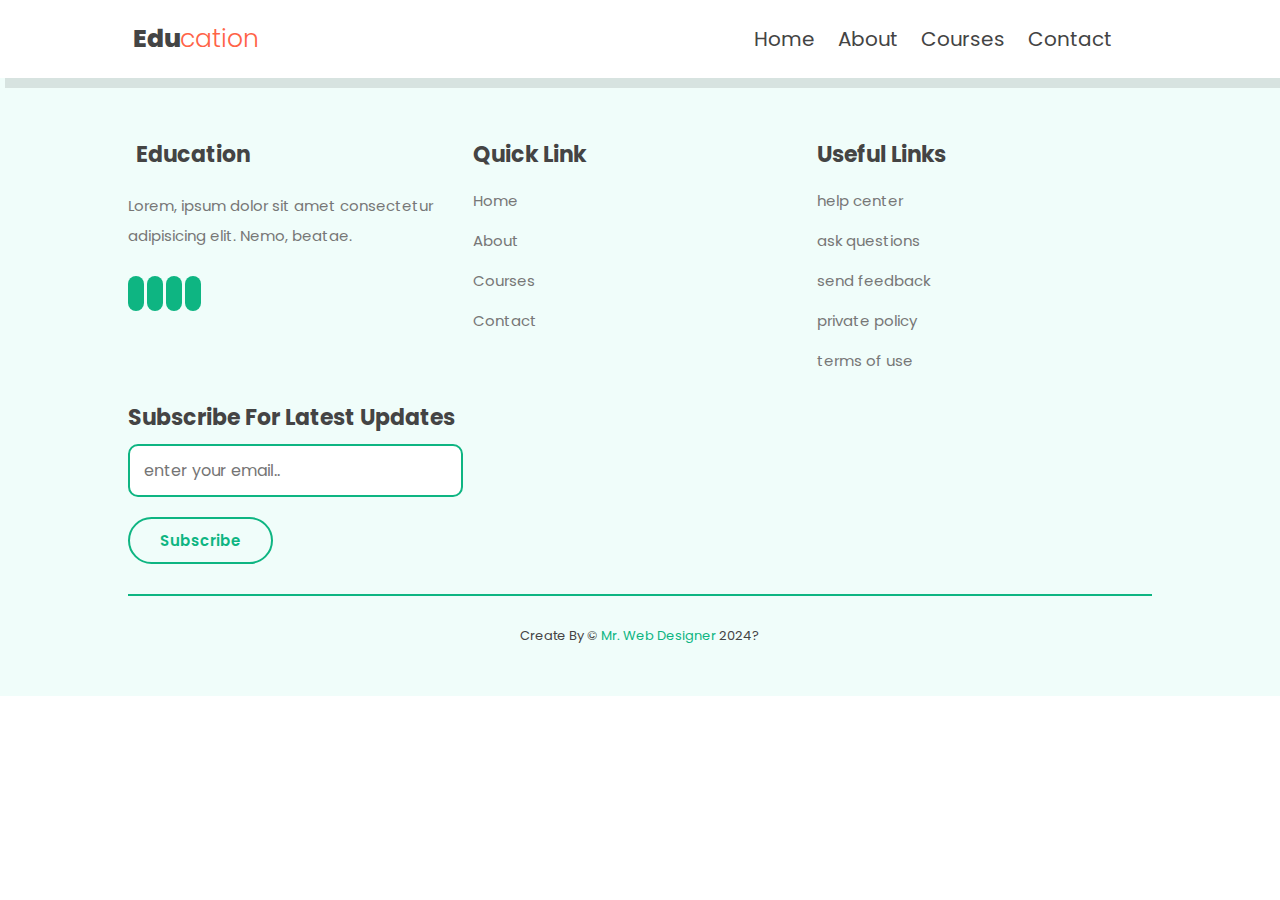
<file: index.html>
<!DOCTYPE html>
<html lang="en">
<head>
    <meta charset="UTF-8">
    <meta name="viewport" content="width=device-width, initial-scale=1.0">
    <title>Document</title>
    <!-- fond awesome cdn -->
    <link rel="stylesheet" href="https://cdnjs.cloudflare.com/ajax/libs/font-awesome/6.2.1/css/all.css" integrity="sha512-FA9cIbtlP61W0PRtX36P6CGRy0vZs0C2Uw26Q1cMmj3xwhftftymr0sj8/YeezDnRwL9wtWw8ZwtCiTDXlXGjQ==" crossorigin="anonymous" referrerpolicy="no-referrer" />    
    <!-- custom css file link -->
    <link rel="stylesheet" href="./assets/css/style.min.css">
</head>
<body>
  <!-- header section start -->
  <div class="header">
     <a href="#" class="logo"><i class="fa-solid fa-user-graduate"></i> Edu<span class="text">cation</span></a>
    <nav class="navber">
        <div id="close-navber"><i class="fa-solid fa-circle-xmark"></i></div>
        <a href="home.html">Home</a>
        <a href="about.html">About</a>
        <a href="courses.html">Courses</a>
        <a href="contact.html">Contact</a>
    </nav>
    <div class="icons">
        <div id="account-btn" class="fa-solid fa-circle-user"></div>
        <div id="menu-btn" class="fa-solid fa-bars"></div>
    </div>
  </div>
<!-- account from section start -->
<div class="account-form">
    <div id="close-form"><i class="fa-solid fa-circle-xmark"></i></div>

    <div class="button">
        <span class="btn active login-btn">login</span>
        <span class="btn register-btn">register</span>
    </div>

    <form class="login-form active" action="">
        <h3>login form</h3>
        <input type="email" placeholder="enter your email" class="box">
        <input type="password" placeholder="enter your password" class="box">
        <div class="flex">
            <input type="checkbox" name="" id="remember-me">
            <label for="remember-me">remember me</label>
            <a href="#">forgot password?</a>
        </div>
        <input type="submit" value="login now" class="btn">
    </form>

    <form class="register-form" action="">
        <h3>register form</h3>
        <input type="email" placeholder="enter your email" class="box">
        <input type="password" placeholder="enter your password" class="box">
        <input type="password" placeholder="confirm your password" class="box">
        <input type="submit" value="register now" class="btn">
    </form>
</div>
<!-- account from section end -->
 <!-- header section end -->
 
<!-- footer section start -->
<section class="footer">
    <div class="box-container">
        <div class="box">
            <h3><i class="fa-solid fa-lightbulb"></i>Education</h3>
            <p>Lorem, ipsum dolor sit amet consectetur adipisicing elit. Nemo, beatae.</p>
            <div class="share">
                <a href="#"><i class="fa-brands fa-facebook"></i></a>
                <a href="#"><i class="fa-brands fa-twitter"></i></a>
                <a href="#"><i class="fa-brands fa-instagram"></i></a>
                <a href="#"><i class="fa-brands fa-linkedin"></i></a>
            </div>
        </div>
    
       <div class="box">
         <h3>quick link</h3>
            <a href="home.html" class="link">Home</a>
            <a href="about.html" class="link">About</a>
            <a href="courses.html" class="link">Courses</a>
            <a href="contact.html" class="link">Contact</a>
       </div>
    
       <div class="box">
         <h3>useful links</h3>
            <a href="#" class="link">help center</a>
            <a href="#" class="link">ask questions</a>
            <a href="#" class="link">send feedback</a>
            <a href="#" class="link">private policy</a>
            <a href="#" class="link">terms of use</a>
       </div>
    
       <div class="box">
        <h3>subscribe for latest updates</h3>
        <form action="">
            <input type="email" name="email" class="email" placeholder="enter your email..">
            <input type="submit" value="subscribe" class="btn">
        </form>
       </div>
    </div>
    <div class="credit">create by &copy; <span>mr. web designer</span> 2024?</div>
</section>
<!-- footer section end -->




    <!-- custom js file link -->
    <script src="./assets/js/custom.js"></script>
</body>
</html>
</file>
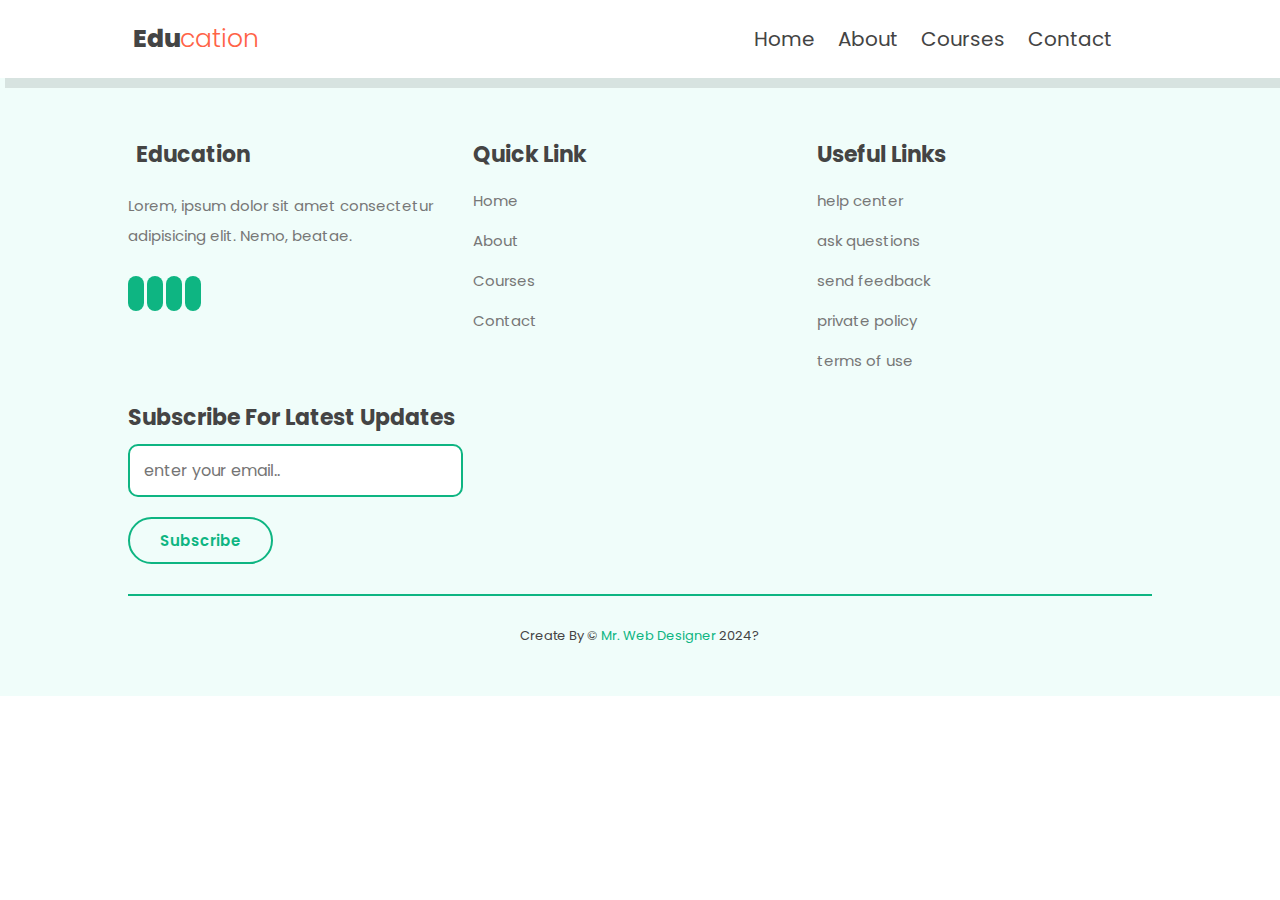
<file: about.html>
<!DOCTYPE html>
<html lang="en">
<head>
    <meta charset="UTF-8">
    <meta name="viewport" content="width=device-width, initial-scale=1.0">
    <title>About</title>
     <!-- fond awesome cdn -->
     <link rel="stylesheet" href="https://cdnjs.cloudflare.com/ajax/libs/font-awesome/6.2.1/css/all.css" integrity="sha512-FA9cIbtlP61W0PRtX36P6CGRy0vZs0C2Uw26Q1cMmj3xwhftftymr0sj8/YeezDnRwL9wtWw8ZwtCiTDXlXGjQ==" crossorigin="anonymous" referrerpolicy="no-referrer" />    
     <!-- custom css file link -->
     <link rel="stylesheet" href="./assets/css/style.css">
</head>
</head>
<body>
     <!-- header section start -->
  <div class="header">
    <a href="#" class="logo"><i class="fa-solid fa-user-graduate"></i> Edu<span class="text">cation</span></a>
   <nav class="navber">
       <div id="close-navber"><i class="fa-solid fa-circle-xmark"></i></div>
       <a href="home.html">Home</a>
       <a href="about.html">About</a>
       <a href="courses.html">Courses</a>
       <a href="contact.html">Contact</a>
   </nav>
   <div class="icons">
       <div id="account-btn" class="fa-solid fa-circle-user"></div>
       <div id="menu-btn" class="fa-solid fa-bars"></div>
   </div>
 </div>
<!-- account from section start -->
<div class="account-form">
    <div id="close-form"><i class="fa-solid fa-circle-xmark"></i></div>

    <div class="button">
        <span class="btn active login-btn">login</span>
        <span class="btn register-btn">register</span>
    </div>

    <form class="login-form active" action="">
        <h3>login form</h3>
        <input type="email" placeholder="enter your email" class="box">
        <input type="password" placeholder="enter your password" class="box">
        <div class="flex">
            <input type="checkbox" name="" id="remember-me">
            <label for="remember-me">remember me</label>
            <a href="#">forgot password?</a>
        </div>
        <input type="submit" value="login now" class="btn">
    </form>

    <form class="register-form" action="">
        <h3>register form</h3>
        <input type="email" placeholder="enter your email" class="box">
        <input type="password" placeholder="enter your password" class="box">
        <input type="password" placeholder="confirm your password" class="box">
        <input type="submit" value="register now" class="btn">
    </form>
</div>
<!-- account from section end -->
<!-- header section end -->
<!-- footer section start -->
<section class="footer">
    <div class="box-container">
        <div class="box">
            <h3><i class="fa-solid fa-lightbulb"></i>Education</h3>
            <p>Lorem, ipsum dolor sit amet consectetur adipisicing elit. Nemo, beatae.</p>
            <div class="share">
                <a href="#"><i class="fa-brands fa-facebook"></i></a>
                <a href="#"><i class="fa-brands fa-twitter"></i></a>
                <a href="#"><i class="fa-brands fa-instagram"></i></a>
                <a href="#"><i class="fa-brands fa-linkedin"></i></a>
            </div>
        </div>
    
       <div class="box">
         <h3>quick link</h3>
            <a href="home.html" class="link">Home</a>
            <a href="about.html" class="link">About</a>
            <a href="courses.html" class="link">Courses</a>
            <a href="contact.html" class="link">Contact</a>
       </div>
    
       <div class="box">
         <h3>useful links</h3>
            <a href="#" class="link">help center</a>
            <a href="#" class="link">ask questions</a>
            <a href="#" class="link">send feedback</a>
            <a href="#" class="link">private policy</a>
            <a href="#" class="link">terms of use</a>
       </div>
    
       <div class="box">
        <h3>subscribe for latest updates</h3>
        <form action="">
            <input type="email" name="email" class="email" placeholder="enter your email..">
            <input type="submit" value="subscribe" class="btn">
        </form>
       </div>
    </div>
    <div class="credit">create by &copy; <span>mr. web designer</span> 2024?</div>
</section>
<!-- footer section end -->

 <!-- custom js file link -->
 <script src="assets/js/custom.js"></script>
</body>
</html>
</file>
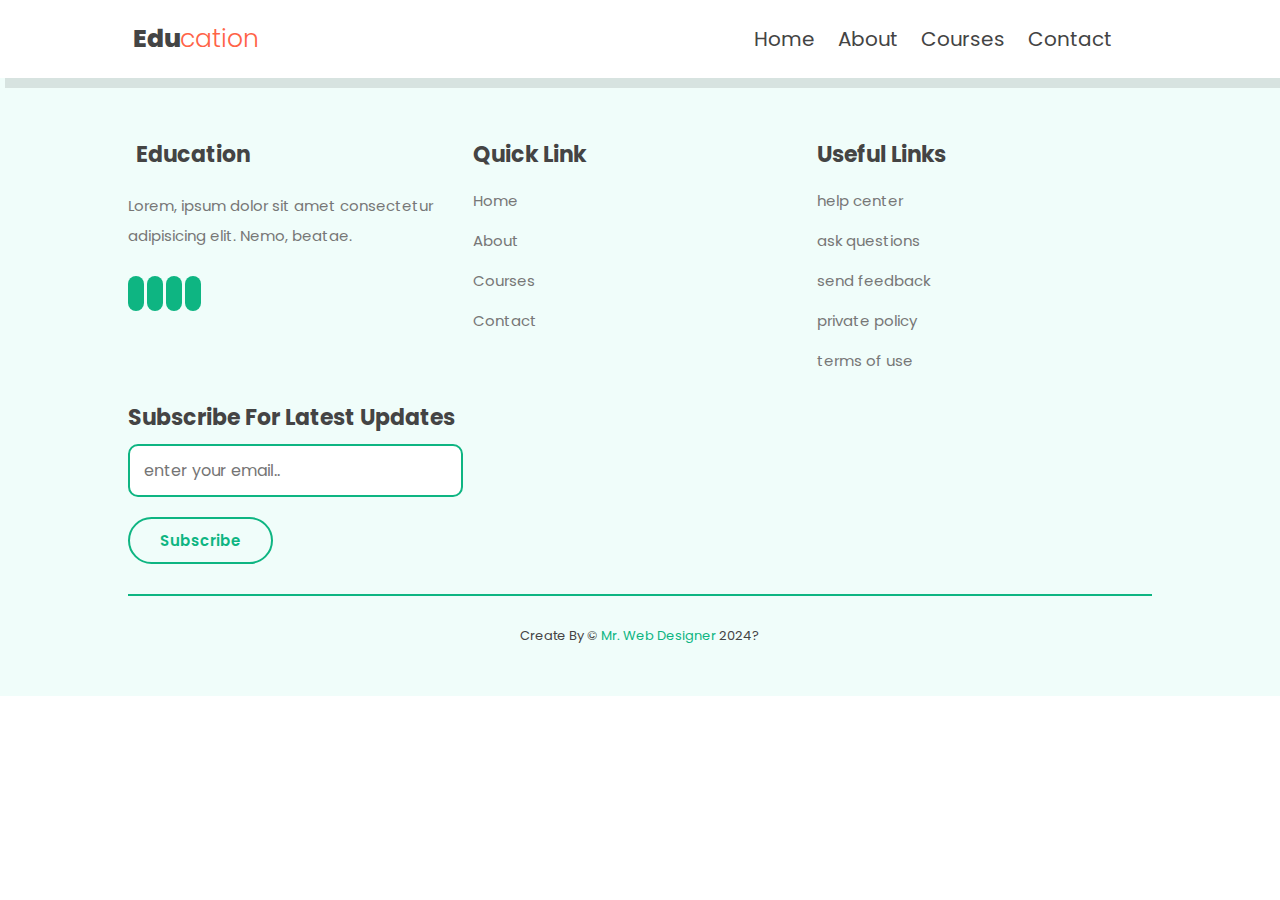
<file: contact.html>
<!DOCTYPE html>
<html lang="en">
<head>
    <meta charset="UTF-8">
    <meta name="viewport" content="width=device-width, initial-scale=1.0">
    <title>Contact</title>
     <!-- fond awesome cdn -->
     <link rel="stylesheet" href="https://cdnjs.cloudflare.com/ajax/libs/font-awesome/6.2.1/css/all.css" integrity="sha512-FA9cIbtlP61W0PRtX36P6CGRy0vZs0C2Uw26Q1cMmj3xwhftftymr0sj8/YeezDnRwL9wtWw8ZwtCiTDXlXGjQ==" crossorigin="anonymous" referrerpolicy="no-referrer" />    
     <!-- custom css file link -->
     <link rel="stylesheet" href="./assets/css/style.css">
</head>
<body>
     <!-- header section start -->
  <div class="header">
    <a href="#" class="logo"><i class="fa-solid fa-user-graduate"></i> Edu<span class="text">cation</span></a>
   <nav class="navber">
       <div id="close-navber"><i class="fa-solid fa-circle-xmark"></i></div>
       <a href="home.html">Home</a>
       <a href="about.html">About</a>
       <a href="courses.html">Courses</a>
       <a href="contact.html">Contact</a>
   </nav>
   <div class="icons">
       <div id="account-btn" class="fa-solid fa-circle-user"></div>
       <div id="menu-btn" class="fa-solid fa-bars"></div>
   </div>
 </div>
<!-- account from section start -->
<div class="account-form">
    <div id="close-form"><i class="fa-solid fa-circle-xmark"></i></div>

    <div class="button">
        <span class="btn active login-btn">login</span>
        <span class="btn register-btn">register</span>
    </div>

    <form class="login-form active" action="">
        <h3>login form</h3>
        <input type="email" placeholder="enter your email" class="box">
        <input type="password" placeholder="enter your password" class="box">
        <div class="flex">
            <input type="checkbox" name="" id="remember-me">
            <label for="remember-me">remember me</label>
            <a href="#">forgot password?</a>
        </div>
        <input type="submit" value="login now" class="btn">
    </form>

    <form class="register-form" action="">
        <h3>register form</h3>
        <input type="email" placeholder="enter your email" class="box">
        <input type="password" placeholder="enter your password" class="box">
        <input type="password" placeholder="confirm your password" class="box">
        <input type="submit" value="register now" class="btn">
    </form>
</div>
<!-- account from section end -->
<!-- header section end -->
<!-- footer section start -->
<section class="footer">
    <div class="box-container">
        <div class="box">
            <h3><i class="fa-solid fa-lightbulb"></i>Education</h3>
            <p>Lorem, ipsum dolor sit amet consectetur adipisicing elit. Nemo, beatae.</p>
            <div class="share">
                <a href="#"><i class="fa-brands fa-facebook"></i></a>
                <a href="#"><i class="fa-brands fa-twitter"></i></a>
                <a href="#"><i class="fa-brands fa-instagram"></i></a>
                <a href="#"><i class="fa-brands fa-linkedin"></i></a>
            </div>
        </div>
    
       <div class="box">
         <h3>quick link</h3>
            <a href="home.html" class="link">Home</a>
            <a href="about.html" class="link">About</a>
            <a href="courses.html" class="link">Courses</a>
            <a href="contact.html" class="link">Contact</a>
       </div>
    
       <div class="box">
         <h3>useful links</h3>
            <a href="#" class="link">help center</a>
            <a href="#" class="link">ask questions</a>
            <a href="#" class="link">send feedback</a>
            <a href="#" class="link">private policy</a>
            <a href="#" class="link">terms of use</a>
       </div>
    
       <div class="box">
        <h3>subscribe for latest updates</h3>
        <form action="">
            <input type="email" name="email" class="email" placeholder="enter your email..">
            <input type="submit" value="subscribe" class="btn">
        </form>
       </div>
    </div>
    <div class="credit">create by &copy; <span>mr. web designer</span> 2024?</div>
</section>
<!-- footer section end -->

 <!-- custom js file link -->
 <script src="assets/js/custom.js"></script>
</body>
</html>
</file>
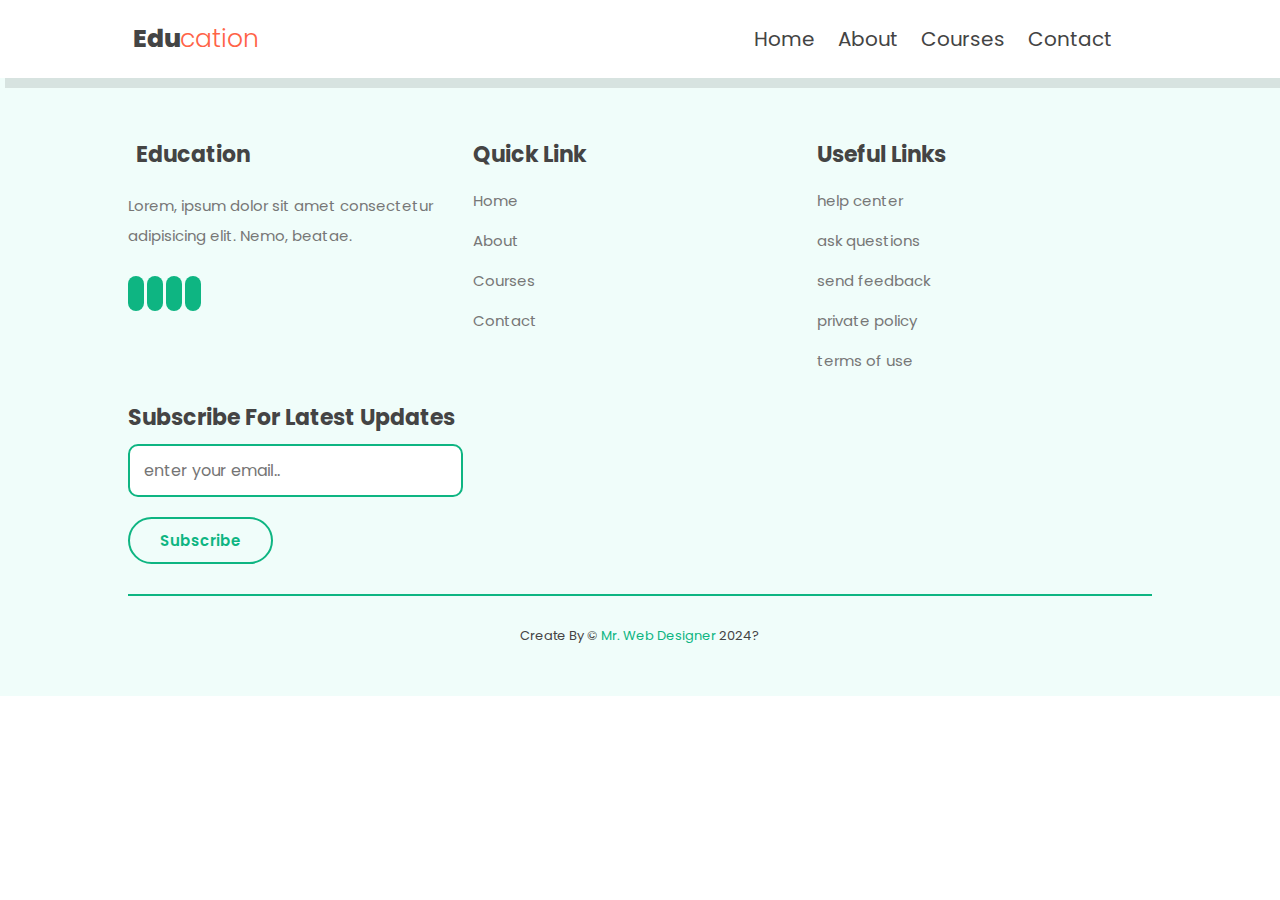
<file: courses.html>
<!DOCTYPE html>
<html lang="en">
<head>
    <meta charset="UTF-8">
    <meta name="viewport" content="width=device-width, initial-scale=1.0">
    <title>Courses</title>

      <!-- fond awesome cdn -->
      <link rel="stylesheet" href="https://cdnjs.cloudflare.com/ajax/libs/font-awesome/6.2.1/css/all.css" integrity="sha512-FA9cIbtlP61W0PRtX36P6CGRy0vZs0C2Uw26Q1cMmj3xwhftftymr0sj8/YeezDnRwL9wtWw8ZwtCiTDXlXGjQ==" crossorigin="anonymous" referrerpolicy="no-referrer" />    
      <!-- custom css file link -->
      <link rel="stylesheet" href="./assets/css/style.css">
</head>
<body>
     <!-- header section start -->
  <div class="header">
    <a href="#" class="logo"><i class="fa-solid fa-user-graduate"></i> Edu<span class="text">cation</span></a>
   <nav class="navber">
       <div id="close-navber"><i class="fa-solid fa-circle-xmark"></i></div>
       <a href="home.html">Home</a>
       <a href="about.html">About</a>
       <a href="courses.html">Courses</a>
       <a href="contact.html">Contact</a>
   </nav>
   <div class="icons">
       <div id="account-btn" class="fa-solid fa-circle-user"></div>
       <div id="menu-btn" class="fa-solid fa-bars"></div>
   </div>
 </div>
<!-- account from section start -->
<div class="account-form">
    <div id="close-form"><i class="fa-solid fa-circle-xmark"></i></div>

    <div class="button">
        <span class="btn active login-btn">login</span>
        <span class="btn register-btn">register</span>
    </div>

    <form class="login-form active" action="">
        <h3>login form</h3>
        <input type="email" placeholder="enter your email" class="box">
        <input type="password" placeholder="enter your password" class="box">
        <div class="flex">
            <input type="checkbox" name="" id="remember-me">
            <label for="remember-me">remember me</label>
            <a href="#">forgot password?</a>
        </div>
        <input type="submit" value="login now" class="btn">
    </form>

    <form class="register-form" action="">
        <h3>register form</h3>
        <input type="email" placeholder="enter your email" class="box">
        <input type="password" placeholder="enter your password" class="box">
        <input type="password" placeholder="confirm your password" class="box">
        <input type="submit" value="register now" class="btn">
    </form>
</div>
<!-- account from section end -->
<!-- header section end -->
<!-- footer section start -->
<section class="footer">
    <div class="box-container">
        <div class="box">
            <h3><i class="fa-solid fa-lightbulb"></i>Education</h3>
            <p>Lorem, ipsum dolor sit amet consectetur adipisicing elit. Nemo, beatae.</p>
            <div class="share">
                <a href="#"><i class="fa-brands fa-facebook"></i></a>
                <a href="#"><i class="fa-brands fa-twitter"></i></a>
                <a href="#"><i class="fa-brands fa-instagram"></i></a>
                <a href="#"><i class="fa-brands fa-linkedin"></i></a>
            </div>
        </div>
    
       <div class="box">
         <h3>quick link</h3>
            <a href="home.html" class="link">Home</a>
            <a href="about.html" class="link">About</a>
            <a href="courses.html" class="link">Courses</a>
            <a href="contact.html" class="link">Contact</a>
       </div>
    
       <div class="box">
         <h3>useful links</h3>
            <a href="#" class="link">help center</a>
            <a href="#" class="link">ask questions</a>
            <a href="#" class="link">send feedback</a>
            <a href="#" class="link">private policy</a>
            <a href="#" class="link">terms of use</a>
       </div>
    
       <div class="box">
        <h3>subscribe for latest updates</h3>
        <form action="">
            <input type="email" name="email" class="email" placeholder="enter your email..">
            <input type="submit" value="subscribe" class="btn">
        </form>
       </div>
    </div>
    <div class="credit">create by &copy; <span>mr. web designer</span> 2024?</div>
</section>
<!-- footer section end -->

 <!-- custom js file link -->
 <script src="assets/js/custom.js"></script>
</body>
</html>
</file>
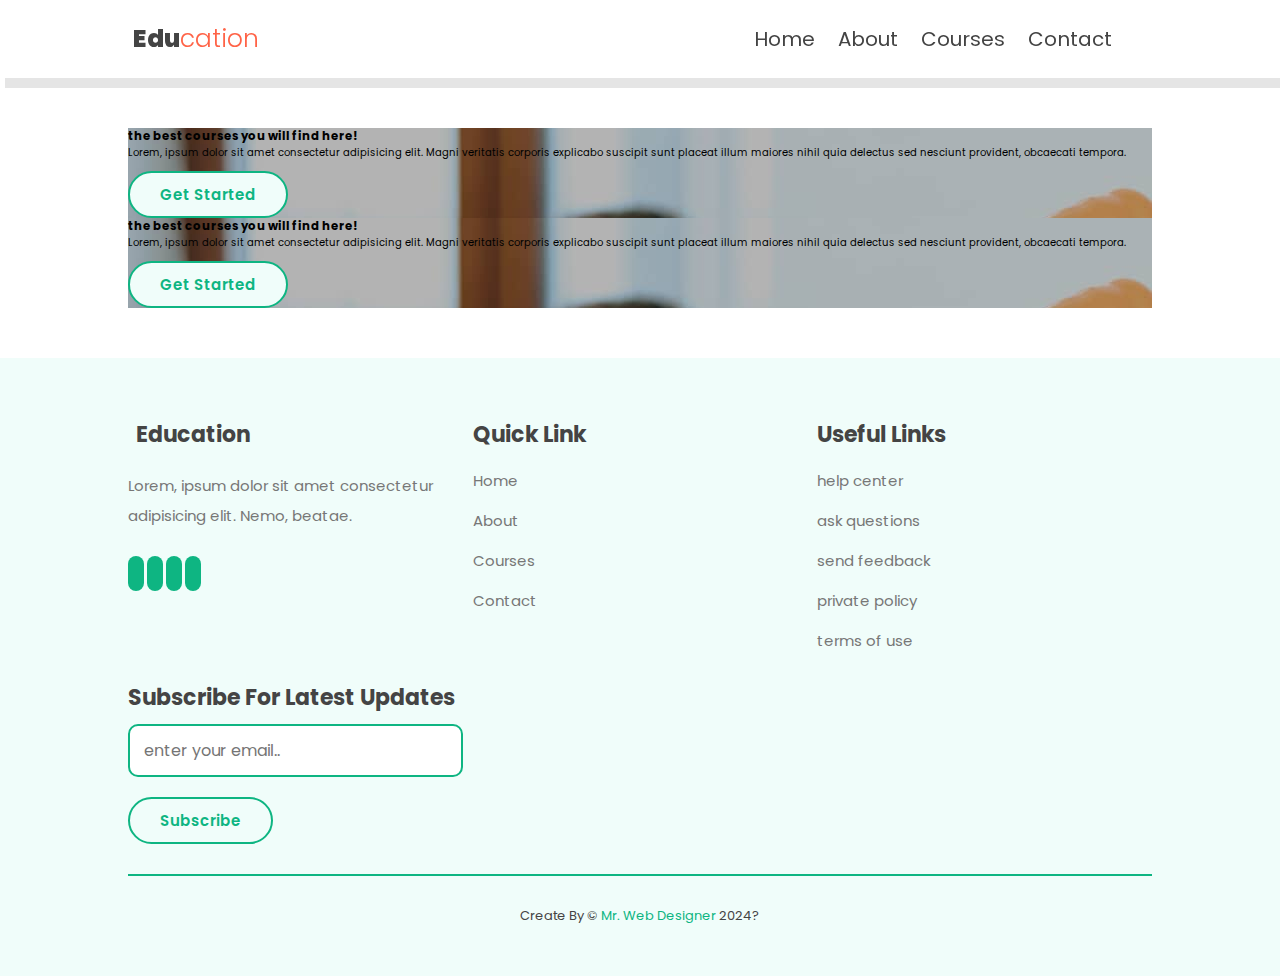
<file: home.html>
<!DOCTYPE html>
<html lang="en">
<head>
    <meta charset="UTF-8">
    <meta name="viewport" content="width=device-width, initial-scale=1.0">
    <title>Home</title>
    <!-- fond awesome cdn -->
    <link rel="stylesheet" href="https://cdnjs.cloudflare.com/ajax/libs/font-awesome/6.2.1/css/all.css" integrity="sha512-FA9cIbtlP61W0PRtX36P6CGRy0vZs0C2Uw26Q1cMmj3xwhftftymr0sj8/YeezDnRwL9wtWw8ZwtCiTDXlXGjQ==" crossorigin="anonymous" referrerpolicy="no-referrer" />    
    <!-- custom css file link -->
    <link rel="stylesheet" href="./assets/css/style.min.css">
</head>
<body>
    <!-- header section start -->
  <div class="header">
    <a href="#" class="logo"><i class="fa-solid fa-user-graduate"></i> Edu<span class="text">cation</span></a>
   <nav class="navber">
       <div id="close-navber"><i class="fa-solid fa-circle-xmark"></i></div>
       <a href="home.html">Home</a>
       <a href="about.html">About</a>
       <a href="courses.html">Courses</a>
       <a href="contact.html">Contact</a>
   </nav>
   <div class="icons">
       <div id="account-btn" class="fa-solid fa-circle-user"></div>
       <div id="menu-btn" class="fa-solid fa-bars"></div>
   </div>
 </div>
<!-- account from section start -->
<div class="account-form">
    <div id="close-form"><i class="fa-solid fa-circle-xmark"></i></div>

    <div class="button">
        <span class="btn active login-btn">login</span>
        <span class="btn register-btn">register</span>
    </div>

    <form class="login-form active" action="">
        <h3>login form</h3>
        <input type="email" placeholder="enter your email" class="box">
        <input type="password" placeholder="enter your password" class="box">
        <div class="flex">
            <input type="checkbox" name="" id="remember-me">
            <label for="remember-me">remember me</label>
            <a href="#">forgot password?</a>
        </div>
        <input type="submit" value="login now" class="btn">
    </form>

    <form class="register-form" action="">
        <h3>register form</h3>
        <input type="email" placeholder="enter your email" class="box">
        <input type="password" placeholder="enter your password" class="box">
        <input type="password" placeholder="confirm your password" class="box">
        <input type="submit" value="register now" class="btn">
    </form>
</div>
<!-- account from section end -->
<!-- header section end -->

<!-- home section start -->
 <section class="home">
    <div class="home-slider">
        <div class="w">
            <div class="slider" style="background: url('./assets/img/slider.jpg') no-repeat;">
                <div class="contact">
                    <h3>the best courses you will find here!</h3>
                    <p>Lorem, ipsum dolor sit amet consectetur adipisicing elit. Magni veritatis corporis explicabo suscipit sunt placeat illum maiores nihil quia delectus sed nesciunt provident, obcaecati tempora.</p>
                    <a href="#" class="btn">get started</a>
                </div>
            </div>

            <div class="slider" style="background: url('./assets/img/slider.jpg') no-repeat;">
                <div class="contact">
                    <h3>the best courses you will find here!</h3>
                    <p>Lorem, ipsum dolor sit amet consectetur adipisicing elit. Magni veritatis corporis explicabo suscipit sunt placeat illum maiores nihil quia delectus sed nesciunt provident, obcaecati tempora.</p>
                    <a href="#" class="btn">get started</a>
                </div>
            </div>
        </div>
    </div>
 </section>
<!-- home section end -->


<!-- footer section start -->
<section class="footer">
    <div class="box-container">
        <div class="box">
            <h3><i class="fa-solid fa-lightbulb"></i>Education</h3>
            <p>Lorem, ipsum dolor sit amet consectetur adipisicing elit. Nemo, beatae.</p>
            <div class="share">
                <a href="#"><i class="fa-brands fa-facebook"></i></a>
                <a href="#"><i class="fa-brands fa-twitter"></i></a>
                <a href="#"><i class="fa-brands fa-instagram"></i></a>
                <a href="#"><i class="fa-brands fa-linkedin"></i></a>
            </div>
        </div>
    
       <div class="box">
         <h3>quick link</h3>
            <a href="home.html" class="link">Home</a>
            <a href="about.html" class="link">About</a>
            <a href="courses.html" class="link">Courses</a>
            <a href="contact.html" class="link">Contact</a>
       </div>
    
       <div class="box">
         <h3>useful links</h3>
            <a href="#" class="link">help center</a>
            <a href="#" class="link">ask questions</a>
            <a href="#" class="link">send feedback</a>
            <a href="#" class="link">private policy</a>
            <a href="#" class="link">terms of use</a>
       </div>
    
       <div class="box">
        <h3>subscribe for latest updates</h3>
        <form action="">
            <input type="email" name="email" class="email" placeholder="enter your email..">
            <input type="submit" value="subscribe" class="btn">
        </form>
       </div>
    </div>
    <div class="credit">create by &copy; <span>mr. web designer</span> 2024?</div>
</section>
<!-- footer section end -->

 <!-- custom js file link -->
 <script src="assets/js/custom.js"></script>
</body>
</html>
</file>
<file: assets/css/style.css>
@import url("https://fonts.googleapis.com/css2?family=Poppins:ital,wght@0,100;0,200;0,300;0,400;0,500;0,600;0,700;0,800;0,900;1,100;1,200;1,300;1,400;1,500;1,600;1,700;1,800;1,900&display=swap");
* {
  margin: 0px;
  padding: 0px;
  box-sizing: border-box;
  font-family: "Poppins", sans-serif;
  outline: none;
  border: none;
  text-decoration: none;
  transition: all 0.2s linear;
}

html {
  font-size: 62.5%;
  overflow-x: hidden;
}
html::-webkit-scrollbar {
  width: 1rem;
}
html::-webkit-scrollbar-track {
  background: transparent;
}
html::-webkit-scrollbar-thumb {
  background: #0eb582;
}

section {
  padding: 5rem 10%;
}

.btn {
  display: inline-block;
  margin-top: 1rem;
  padding: 1rem 3rem;
  border: 2px solid #0eb582;
  background: #f0fdfa;
  color: #0eb582;
  font-size: 15px;
  font-weight: 600;
  border-radius: 5rem;
  cursor: pointer;
  text-transform: capitalize;
}
.btn:hover {
  background: #0eb582;
  color: #ffffff;
}

.header {
  position: sticky;
  top: 0;
  left: 0;
  right: 0;
  background: #ffffff;
  box-shadow: 0.5rem 1rem rgba(0, 0, 0, 0.1);
  padding: 2rem 10%;
  display: flex;
  align-items: center;
  z-index: 1000;
}
.header .logo {
  margin-right: auto;
  font-weight: 800;
  font-size: 2.5rem;
  text-transform: capitalize;
  color: #444444;
}
.header .logo .text {
  font-weight: 300;
  color: #ff6347;
}
.header .logo i {
  margin-right: 0.5rem;
  color: #0eb582;
}
.header .navber #close-navber {
  position: absolute;
  top: 1.5rem;
  right: 2rem;
  font-size: 4rem;
  cursor: pointer;
  color: #444444;
  display: none;
}
.header .navber #close-navber:hover {
  transform: rotate(90deg);
}
.header .navber a {
  margin-right: 2rem;
  font-size: 2rem;
  text-transform: capitalize;
  color: #444444;
}
.header .navber a:hover {
  color: #0eb582;
}
.header .icons div {
  cursor: pointer;
  font-size: 2.5rem;
  color: #444444;
  margin-left: 2rem;
}
.header .icons div:hover {
  color: #0eb582;
}
.header #menu-btn {
  display: none;
}

.account-form {
  position: fixed;
  top: 0;
  right: -350px;
  width: 35rem;
  background: #ffffff;
  display: flex;
  flex-flow: column;
  gap: 2rem;
  justify-content: center;
  align-items: center;
  height: 100%;
  padding: 1rem;
}
.account-form.active {
  right: 0;
  box-shadow: 0 0 0 100vw rgba(0, 0, 0, 0.8);
}
.account-form #close-form i {
  position: sticky;
  top: 0;
  right: 0;
  cursor: pointer;
  color: #444444;
  font-size: 3rem;
}
.account-form #close-form i:hover {
  transform: rotate(90deg);
}
.account-form form {
  border: 2px solid #0eb582;
  padding: 2rem;
  text-align: center;
  border-radius: 5px;
  display: none;
}
.account-form form.active {
  display: block;
}
.account-form form h3 {
  font-size: 2.5rem;
  text-transform: capitalize;
  color: #444444;
  padding-bottom: 0.5rem;
  text-transform: uppercase;
}
.account-form form .box {
  width: 100%;
  padding: 1.2rem 1.3rem;
  border: 2px solid #0eb582;
  font-size: 1.6rem;
  margin: 0.7rem 0;
  border-radius: 10px;
}
.account-form form .flex {
  padding: 1rem 0;
  display: flex;
  align-items: center;
  gap: 0.5rem;
}
.account-form form .flex label {
  font-size: 1.5rem;
  color: #777777;
  cursor: pointer;
}
.account-form form .flex a {
  font-size: 1.5rem;
  color: #777777;
  margin-left: auto;
}
.account-form form .flex a:hover {
  text-decoration: underline;
  color: #0eb582;
}
.account-form form .btn {
  width: 100%;
}
.account-form .button .btn {
  margin-right: 0.8rem;
}
.account-form .button .btn.active {
  background: #0eb582;
  color: #ffffff;
}

.home .slider {
  width: 100%;
  height: auto;
  object-fit: cover;
}

.footer {
  background: #f0fdfa;
}
.footer .box-container {
  display: grid;
  grid-template-columns: repeat(auto-fit, minmax(25rem, 1fr));
  gap: 1rem;
}
.footer .box-container .box h3 {
  font-size: 2.2rem;
  text-transform: capitalize;
  color: #444444;
  padding: 1rem 0;
}
.footer .box-container .box h3 i {
  color: #0eb582;
  margin-right: 0.8rem;
}
.footer .box-container .box .share {
  margin-top: 1rem;
}
.footer .box-container .box .share a {
  width: 4rem;
  height: 4rem;
  padding: 0.5rem 0.8rem;
  line-height: 4.5rem;
  font-size: 1.8rem;
  background: #0eb582;
  color: #ffffff;
  margin-right: 0.3rem;
  text-align: center;
  border-radius: 1rem;
}
.footer .box-container .box .share a:hover {
  background-color: #444444;
}
.footer .box-container .box .link {
  font-size: 1.5rem;
  line-height: 2;
  color: #777777;
  padding: 0.5rem 0;
  display: block;
}
.footer .box-container .box .link:hover {
  color: #0eb582;
  text-decoration: underline;
}
.footer .box-container .box p {
  font-size: 1.5rem;
  line-height: 2;
  color: #777777;
  padding: 1rem 0;
}
.footer .box-container .box .email {
  width: 100%;
  padding: 1.2rem 1.4rem;
  font-size: 1.6rem;
  border: 2px solid #0eb582;
  margin-bottom: 1rem;
  border-radius: 10px;
}
.footer .credit {
  text-align: center;
  margin-top: 3rem;
  padding-top: 3rem;
  font-size: 1.3rem;
  text-transform: capitalize;
  color: #444444;
  border-top: 2px solid #0eb582;
}
.footer .credit span {
  color: #0eb582;
}

@media (max-width: 1200px) {
  .header {
    padding: 2px 5%;
  }
  section {
    padding: 3rem 5%;
  }
}
@media (max-width: 991px) {
  html {
    font-size: 55%;
    padding: 2rem;
  }
  section {
    padding: 3rem 2rem;
  }
}
@media (max-width: 768px) {
  html {
    font-size: 40%;
  }
  .header #menu-btn {
    display: inline-block;
  }
  .header .navber {
    position: fixed;
    top: 0;
    right: -105%;
    width: 30rem;
    background: #ffffff;
    height: 100%;
    display: flex;
    flex-flow: column;
    justify-content: center;
    padding-right: 1rem;
    z-index: 1200;
  }
  .header .navber #close-navber {
    display: block;
  }
  .header .navber.active {
    box-shadow: 0 0 0 100vw rgba(0, 0, 0, 0.8);
    right: 0;
  }
  .header .navber a {
    display: block;
    margin: 1rem;
    text-align: center;
    font-size: 3rem;
    background: #0eb582;
    border-radius: 10px;
  }
  .header .navber a:hover {
    color: #ffffff;
  }
}
@media (max-width: 500px) {
  html {
    font-size: 55%;
  }
}/*# sourceMappingURL=style.css.map */
</file>
<file: assets/css/style.min.css>
@import"https://fonts.googleapis.com/css2?family=Poppins:ital,wght@0,100;0,200;0,300;0,400;0,500;0,600;0,700;0,800;0,900;1,100;1,200;1,300;1,400;1,500;1,600;1,700;1,800;1,900&display=swap";*{margin:0px;padding:0px;box-sizing:border-box;font-family:"Poppins",sans-serif;outline:none;border:none;text-decoration:none;transition:all .2s linear}html{font-size:62.5%;overflow-x:hidden}html::-webkit-scrollbar{width:1rem}html::-webkit-scrollbar-track{background:rgba(0,0,0,0)}html::-webkit-scrollbar-thumb{background:#0eb582}section{padding:5rem 10%}.btn{display:inline-block;margin-top:1rem;padding:1rem 3rem;border:2px solid #0eb582;background:#f0fdfa;color:#0eb582;font-size:15px;font-weight:600;border-radius:5rem;cursor:pointer;text-transform:capitalize}.btn:hover{background:#0eb582;color:#fff}.header{position:sticky;top:0;left:0;right:0;background:#fff;box-shadow:.5rem 1rem rgba(0,0,0,.1);padding:2rem 10%;display:flex;align-items:center;z-index:1000}.header .logo{margin-right:auto;font-weight:800;font-size:2.5rem;text-transform:capitalize;color:#444}.header .logo .text{font-weight:300;color:tomato}.header .logo i{margin-right:.5rem;color:#0eb582}.header .navber #close-navber{position:absolute;top:1.5rem;right:2rem;font-size:4rem;cursor:pointer;color:#444;display:none}.header .navber #close-navber:hover{transform:rotate(90deg)}.header .navber a{margin-right:2rem;font-size:2rem;text-transform:capitalize;color:#444}.header .navber a:hover{color:#0eb582}.header .icons div{cursor:pointer;font-size:2.5rem;color:#444;margin-left:2rem}.header .icons div:hover{color:#0eb582}.header #menu-btn{display:none}.account-form{position:fixed;top:0;right:-350px;width:35rem;background:#fff;display:flex;flex-flow:column;gap:2rem;justify-content:center;align-items:center;height:100%;padding:1rem}.account-form.active{right:0;box-shadow:0 0 0 100vw rgba(0,0,0,.8)}.account-form #close-form i{position:sticky;top:0;right:0;cursor:pointer;color:#444;font-size:3rem}.account-form #close-form i:hover{transform:rotate(90deg)}.account-form form{border:2px solid #0eb582;padding:2rem;text-align:center;border-radius:5px;display:none}.account-form form.active{display:block}.account-form form h3{font-size:2.5rem;text-transform:capitalize;color:#444;padding-bottom:.5rem;text-transform:uppercase}.account-form form .box{width:100%;padding:1.2rem 1.3rem;border:2px solid #0eb582;font-size:1.6rem;margin:.7rem 0;border-radius:10px}.account-form form .flex{padding:1rem 0;display:flex;align-items:center;gap:.5rem}.account-form form .flex label{font-size:1.5rem;color:#777;cursor:pointer}.account-form form .flex a{font-size:1.5rem;color:#777;margin-left:auto}.account-form form .flex a:hover{text-decoration:underline;color:#0eb582}.account-form form .btn{width:100%}.account-form .button .btn{margin-right:.8rem}.account-form .button .btn.active{background:#0eb582;color:#fff}.home .slider{width:100%;height:auto;object-fit:cover}.footer{background:#f0fdfa}.footer .box-container{display:grid;grid-template-columns:repeat(auto-fit, minmax(25rem, 1fr));gap:1rem}.footer .box-container .box h3{font-size:2.2rem;text-transform:capitalize;color:#444;padding:1rem 0}.footer .box-container .box h3 i{color:#0eb582;margin-right:.8rem}.footer .box-container .box .share{margin-top:1rem}.footer .box-container .box .share a{width:4rem;height:4rem;padding:.5rem .8rem;line-height:4.5rem;font-size:1.8rem;background:#0eb582;color:#fff;margin-right:.3rem;text-align:center;border-radius:1rem}.footer .box-container .box .share a:hover{background-color:#444}.footer .box-container .box .link{font-size:1.5rem;line-height:2;color:#777;padding:.5rem 0;display:block}.footer .box-container .box .link:hover{color:#0eb582;text-decoration:underline}.footer .box-container .box p{font-size:1.5rem;line-height:2;color:#777;padding:1rem 0}.footer .box-container .box .email{width:100%;padding:1.2rem 1.4rem;font-size:1.6rem;border:2px solid #0eb582;margin-bottom:1rem;border-radius:10px}.footer .credit{text-align:center;margin-top:3rem;padding-top:3rem;font-size:1.3rem;text-transform:capitalize;color:#444;border-top:2px solid #0eb582}.footer .credit span{color:#0eb582}@media(max-width: 1200px){.header{padding:2px 5%}section{padding:3rem 5%}}@media(max-width: 991px){html{font-size:55%;padding:2rem}section{padding:3rem 2rem}}@media(max-width: 768px){html{font-size:40%}.header #menu-btn{display:inline-block}.header .navber{position:fixed;top:0;right:-105%;width:30rem;background:#fff;height:100%;display:flex;flex-flow:column;justify-content:center;padding-right:1rem;z-index:1200}.header .navber #close-navber{display:block}.header .navber.active{box-shadow:0 0 0 100vw rgba(0,0,0,.8);right:0}.header .navber a{display:block;margin:1rem;text-align:center;font-size:3rem;background:#0eb582;border-radius:10px}.header .navber a:hover{color:#fff}}@media(max-width: 500px){html{font-size:55%}}/*# sourceMappingURL=style.min.css.map */
</file>
